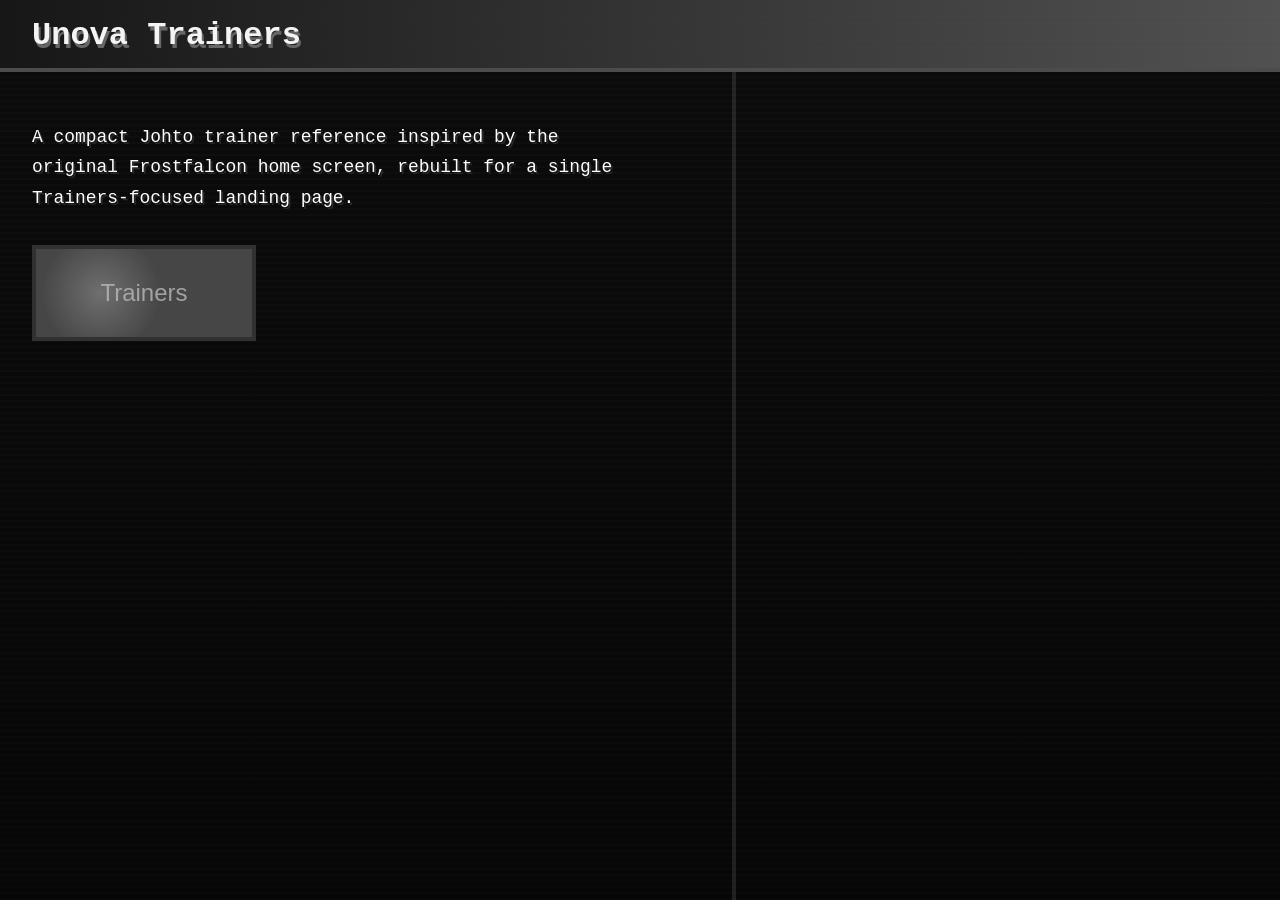
<file: index.html>
<!DOCTYPE html>
<html lang="en">
  <head>
    <meta charset="UTF-8" />
    <meta name="viewport" content="width=device-width, initial-scale=1.0" />
    <title>Johto Trainers</title>
    <link rel="stylesheet" href="style.css" />
  </head>
  <body class="home-page">
    <div class="banner">Unova Trainers</div>
    <div class="page-shell">
      <div class="left-panel">
        <p class="intro-text">
          A compact Johto trainer reference inspired by the original Frostfalcon home screen,
          rebuilt for a single Trainers-focused landing page.
        </p>

        <button class="main-menu-button trainer-button" onclick="OpenTrainers()">
          Trainers
        </button>
      </div>

      <div class="right-panel" aria-hidden="true">
        <div class="sprite sprite-one"></div>
        <div class="sprite sprite-two"></div>
        <div class="sprite sprite-three"></div>
        <div class="brand-mark"></div>
      </div>
    </div>

    <script>
      function OpenTrainers() {
        window.location.href = "trainers.html";
      }
    </script>
  </body>
</html>
</file>
<file: style.css>
* {
  box-sizing: border-box;
}

html, body {
  margin: 0;
  min-height: 100%;
  font-family: "Segoe UI", Tahoma, Geneva, Verdana, sans-serif;
  background: #000;
  color: #fff;
}

body {
  overflow-x: hidden;
}

.home-page {
  background: #0d0d0d;
  min-height: 100vh;
  position: relative;
}

.home-page::before {
  content: "";
  position: absolute;
  inset: 0;
  background: linear-gradient(180deg, rgba(0,0,0,0.14), rgba(0,0,0,0.5)),
              repeating-linear-gradient(
                0deg,
                rgba(255,255,255,0.02),
                rgba(255,255,255,0.02) 2px,
                transparent 2px,
                transparent 6px
              );
  pointer-events: none;
}

.banner {
  position: relative;
  z-index: 2;
  height: 72px;
  line-height: 72px;
  padding-left: 32px;
  font-family: "Courier New", monospace;
  font-size: clamp(2rem, 2vw, 3rem);
  font-weight: 700;
  color: #f4f4f4;
  text-shadow: 2px 4px 0 #666;
  background: linear-gradient(90deg, rgba(24,24,24,0.9), rgba(110,110,110,0.7));
  border-bottom: 4px solid #4c4c4c;
}

.page-shell {
  position: relative;
  z-index: 2;
  display: grid;
  grid-template-columns: 1.15fr 0.85fr;
  min-height: calc(100vh - 72px);
}

.left-panel {
  padding: 50px 32px 32px 32px;
  background-image: url("https://raw.githubusercontent.com/FrostFalcon/NCB2/main/Images/PokedexBGGray.png");
  background-size: cover;
  background-position: center;
  border-right: 4px solid rgba(255,255,255,0.1);
}

.intro-text {
  max-width: 620px;
  margin: 0 0 32px 0;
  font-family: "Courier New", monospace;
  font-size: clamp(1.1rem, 1.4vw, 1.7rem);
  line-height: 1.7;
  color: #fff;
  text-shadow: 2px 2px 0 rgba(50,50,50,0.8);
}

.main-menu-button {
  display: inline-flex;
  align-items: center;
  justify-content: center;
  background-color: rgb(104, 104, 104);
  background-size: 30%;
  background-position: left center;
  background-repeat: no-repeat;
  color: rgba(255,255,255,0.75);
  text-align: right;
  padding: 10px 18px;
  border: 4px solid rgb(65, 65, 65);
  font: 24px sans-serif;
  width: 224px;
  height: 96px;
  transition: 0.2s ease;
  cursor: pointer;
  text-decoration: none;
  filter: saturate(0.25) brightness(0.75);
}

.main-menu-button:hover {
  color: #000;
  background-color: rgb(211,211,211);
  filter: none;
  background-size: 35%;
  background-position-x: 0%;
}

.trainer-button {
  background-image: linear-gradient(90deg, rgba(0,0,0,0.1), rgba(0,0,0,0.1)),
    radial-gradient(circle at 30% 50%, rgba(255,255,255,0.4), transparent 38%),
    url("https://raw.githubusercontent.com/FrostFalcon/NCB2/main/Images/Unown.png");
  background-size: cover, cover, 32%;
  background-position: center, center, 18% 50%;
}

.right-panel {
  position: relative;
  background-image: url("https://raw.githubusercontent.com/FrostFalcon/NCB2/main/Images/HomeBG.png");
  background-size: cover;
  background-position: center;
  overflow: hidden;
}

.sprite {
  position: absolute;
  width: 220px;
  height: 220px;
  background-size: contain;
  background-repeat: no-repeat;
  background-position: center;
  filter: drop-shadow(2px 2px 0 rgba(0,0,0,0.35));
}

.sprite-one {
  left: 80px;
  top: 96px;
  background-image: url("https://raw.githubusercontent.com/FrostFalcon/NCB2/main/DexSprites/Sandslash.png");
}

.sprite-two {
  right: 80px;
  top: 260px;
  background-image: url("https://raw.githubusercontent.com/FrostFalcon/NCB2/main/DexSprites/Noctowl.png");
}

.sprite-three {
  left: 140px;
  bottom: 80px;
  background-image: url("https://raw.githubusercontent.com/FrostFalcon/NCB2/main/DexSprites/Blaziken.png");
}

.brand-mark {
  position: absolute;
  right: 40px;
  top: 18px;
  width: 280px;
  height: 210px;
  background: url("https://raw.githubusercontent.com/FrostFalcon/NCB2/main/Images/InB2Logo.png") center/contain no-repeat;
}

.trainer-page {
  background: #141414;
  color: #f5f5f5;
}

.site-header {
  position: sticky;
  top: 0;
  z-index: 20;
  background: #1a1a1a;
  border-bottom: 4px solid #3c3c3c;
  box-shadow: 0 4px 0 rgba(0,0,0,0.25);
}

.site-header-top {
  display: flex;
  justify-content: space-between;
  align-items: center;
  padding: 18px 24px 12px;
}

.site-title {
  margin: 0;
  font-size: clamp(1.6rem, 2vw, 2.4rem);
  font-family: "Courier New", monospace;
}

.site-title a {
  color: #fff;
  text-decoration: none;
}

.site-sub {
  margin: 6px 0 0;
  color: #d0d0d0;
  font-size: 0.85rem;
  letter-spacing: 0.04em;
}

.nav-wrap {
  display: flex;
  align-items: center;
  gap: 12px;
  padding: 0 18px 16px;
}

.nav {
  display: flex;
  flex-wrap: wrap;
  gap: 8px;
}

.nav a {
  display: inline-block;
  padding: 8px 12px;
  text-decoration: none;
  color: #f3f3f3;
  background: rgba(255,255,255,0.06);
  border: 1px solid rgba(255,255,255,0.12);
  font-size: 0.92rem;
}

.nav a[aria-current="page"] {
  background: #d6d6d6;
  color: #111;
  font-weight: 700;
}

.toolbar {
  max-width: 1350px;
  margin: 0 auto;
  padding: 24px 18px 0;
}

.search-wrap {
  margin-bottom: 14px;
}

#search {
  width: min(720px, 100%);
  padding: 12px 16px;
  font-size: 1rem;
  background: rgba(255,255,255,0.08);
  border: 1px solid rgba(255,255,255,0.2);
  color: #f5f5f5;
}

#search::placeholder {
  color: rgba(255,255,255,0.65);
}

.page-intro {
  max-width: 1100px;
  margin: 0 auto;
  padding: 18px 18px 0;
  color: #dfe8ea;
  line-height: 1.7;
  font-size: 1.02rem;
}

main {
  max-width: 1350px;
  margin: 0 auto;
  padding: 18px 18px 48px;
}

.group-heading {
  margin: 28px 0 16px;
  font-size: 1.8rem;
  color: #f5f5f5;
  border-bottom: 2px solid rgba(255,255,255,0.18);
  padding-bottom: 8px;
}

.card {
  background: rgba(255,255,255,0.035);
  border: 1px solid rgba(255,255,255,0.15);
  padding: 18px 18px 16px;
  margin-bottom: 18px;
  box-shadow: 0 10px 25px rgba(0,0,0,0.18);
}

.card h2 {
  display: flex;
  align-items: center;
  gap: 12px;
  margin: 0 0 12px;
  font-size: clamp(1.5rem, 2vw, 2rem);
}

.card-num {
  color: #b7d7ff;
  font-size: 0.8rem;
  letter-spacing: 0.08em;
  text-transform: uppercase;
  margin-left: 6px;
}

.trainerpic {
  width: 64px;
  height: 64px;
  border-radius: 8px;
  background: rgba(255,255,255,0.06);
  border: 1px solid rgba(255,255,255,0.2);
}

.forms {
  display: flex;
  align-items: center;
  gap: 10px;
  flex-wrap: wrap;
  margin-bottom: 12px;
}

.forms-label {
  color: #d1d1d1;
  font-size: 0.85rem;
  text-transform: uppercase;
  letter-spacing: 0.08em;
}

.formpill {
  border: 1px solid rgba(255,255,255,0.2);
  background: rgba(255,255,255,0.04);
  color: #f0f0f0;
  padding: 6px 10px;
  cursor: pointer;
}

.formpill[aria-pressed="true"] {
  background: #dfe8f0;
  color: #111;
  border-color: transparent;
  font-weight: 700;
}

.card-body {
  display: block;
}

.panel {
  display: block;
}

.panel[hidden] {
  display: none;
}

.card-note,
.setting-note {
  margin: 8px 0;
  color: #dfe8ea;
  font-size: 0.95rem;
}

.party {
  display: grid;
  grid-template-columns: repeat(auto-fit, minmax(240px, 1fr));
  gap: 14px;
  margin-top: 10px;
}

.mon-card {
  background: rgba(0,0,0,0.18);
  border: 1px solid rgba(255,255,255,0.12);
  padding: 12px;
}

.mon-head {
  display: flex;
  align-items: center;
  gap: 8px;
  margin-bottom: 6px;
}

.mon-head h4 {
  margin: 0;
  font-size: 1.1rem;
}

.monicon {
  background: rgba(255,255,255,0.08);
  border: 1px solid rgba(255,255,255,0.18);
  padding: 2px;
}

.meta {
  margin: 0 0 8px;
  color: #d7e3e8;
  font-size: 0.92rem;
  line-height: 1.5;
}

.mon-card ul {
  margin: 0;
  padding-left: 18px;
  color: #f5f5f5;
}

.mon-card li {
  margin: 4px 0;
}

.mv {
  display: inline-block;
  padding: 2px 6px;
  border-radius: 4px;
  background: rgba(255,255,255,0.08);
  font-size: 0.82rem;
}

.t-normal { background: rgba(168,168,120,0.25); }
.t-ground { background: rgba(224,192,104,0.25); }
.t-flying { background: rgba(168,144,240,0.25); }
.t-psychic { background: rgba(248,88,136,0.25); }
.t-rock { background: rgba(184,160,56,0.25); }
.t-steel { background: rgba(184,184,208,0.25); }
.t-bug { background: rgba(168,184,32,0.25); }
.t-dark { background: rgba(112,88,72,0.25); }
.t-water { background: rgba(104,144,240,0.25); }
.t-fire { background: rgba(240,128,48,0.25); }
.t-grass { background: rgba(120,200,80,0.25); }
.t-electric { background: rgba(248,208,48,0.25); }
.t-fairy { background: rgba(214,133,173,0.25); }
.t-ghost { background: rgba(112,88,152,0.25); }
.t-fighting { background: rgba(192,48,40,0.25); }
.t-poison { background: rgba(160,64,160,0.25); }

@media (max-width: 900px) {
  .page-shell {
    grid-template-columns: 1fr;
  }

  .right-panel {
    min-height: 340px;
  }
}

@media (max-width: 640px) {
  .banner {
    padding-left: 18px;
  }

  .main-menu-button {
    width: 180px;
    height: 84px;
    font-size: 20px;
  }

  .site-header-top {
    display: block;
  }

  .nav-wrap {
    padding-bottom: 12px;
  }
}
</file>
